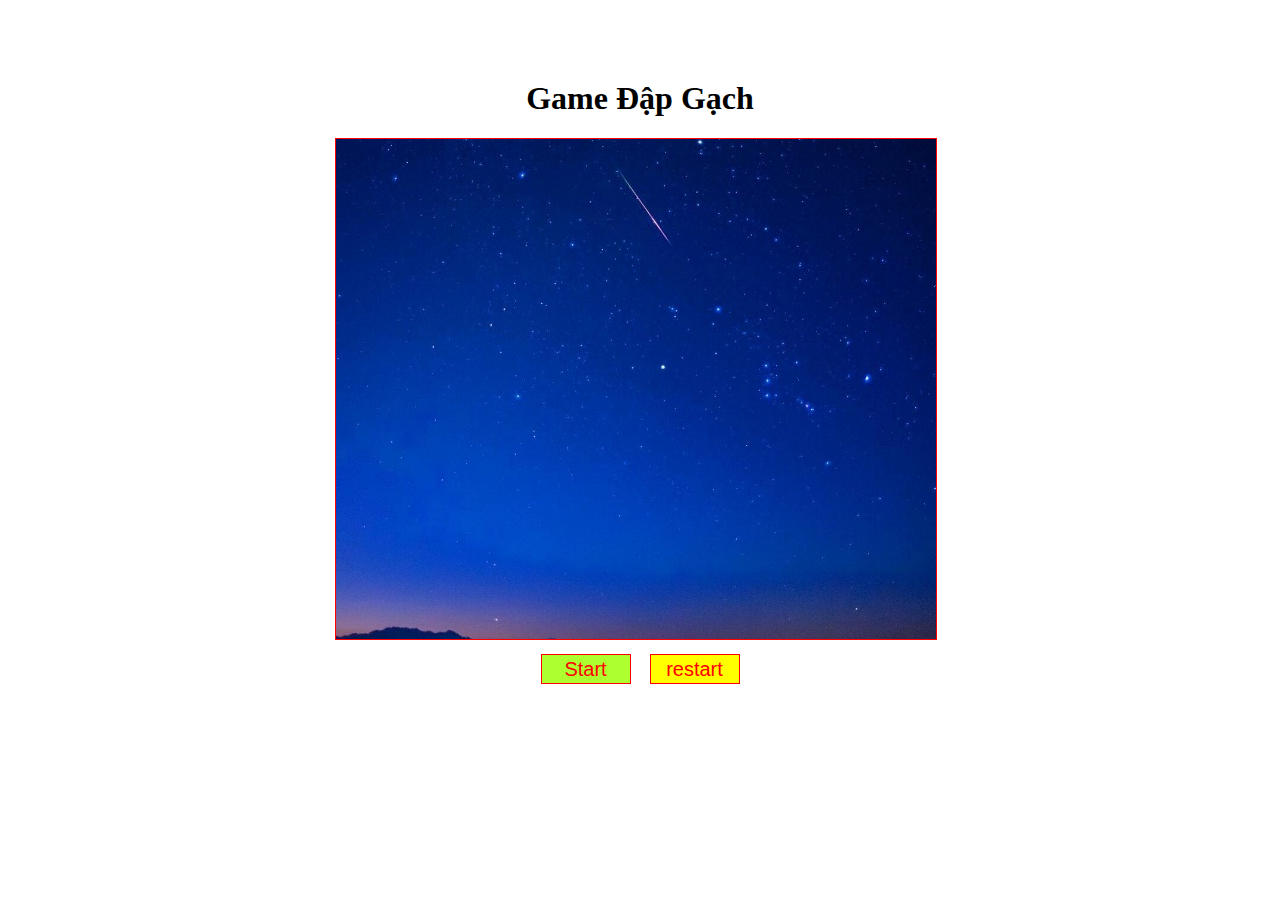
<file: index.html>
<!DOCTYPE html>
<html lang="en">
<head>
    <meta charset="UTF-8">
    <title>Game đập gạch</title>
</head>
<link rel="stylesheet" href="style.css">
<body>
    <div id="wrapper">
        <h1>Game Đập Gạch</h1>
        <canvas id="myCanvas" width="600" height="500" style='background-image: url("images/c.jpg")'></canvas>
        <div id="music"></div>
        <div id="form">
            <button type="button" id="start" onclick="draw()">Start</button>
            <button type="button" id="restart" onclick="restart()">restart</button>
        </div>
    </div>
    <script src="main.js"></script>
</body>
</html>
</file>
<file: style.css>
#wrapper{
        width: 610px;
        height: 610px;
        margin: 80px auto;
    }
#myCanvas {
    border: 1px solid red;
    
    
}
#form{
    text-align: center;
}
#start {
    margin-top: 10px;;
    width: 90px;
    height: 30px;
    border: 1px solid red;
    background-color:greenyellow;
    color: red;
    font-size: 20px;
}
#restart {
    margin-top: 10px;;
    width: 90px;
    height: 30px;
    margin-left: 15px;
    border: 1px solid red;
    background-color:yellow;
    color: red;
    font-size: 20px;
}
h1{
    text-align: center;
}
</file>
